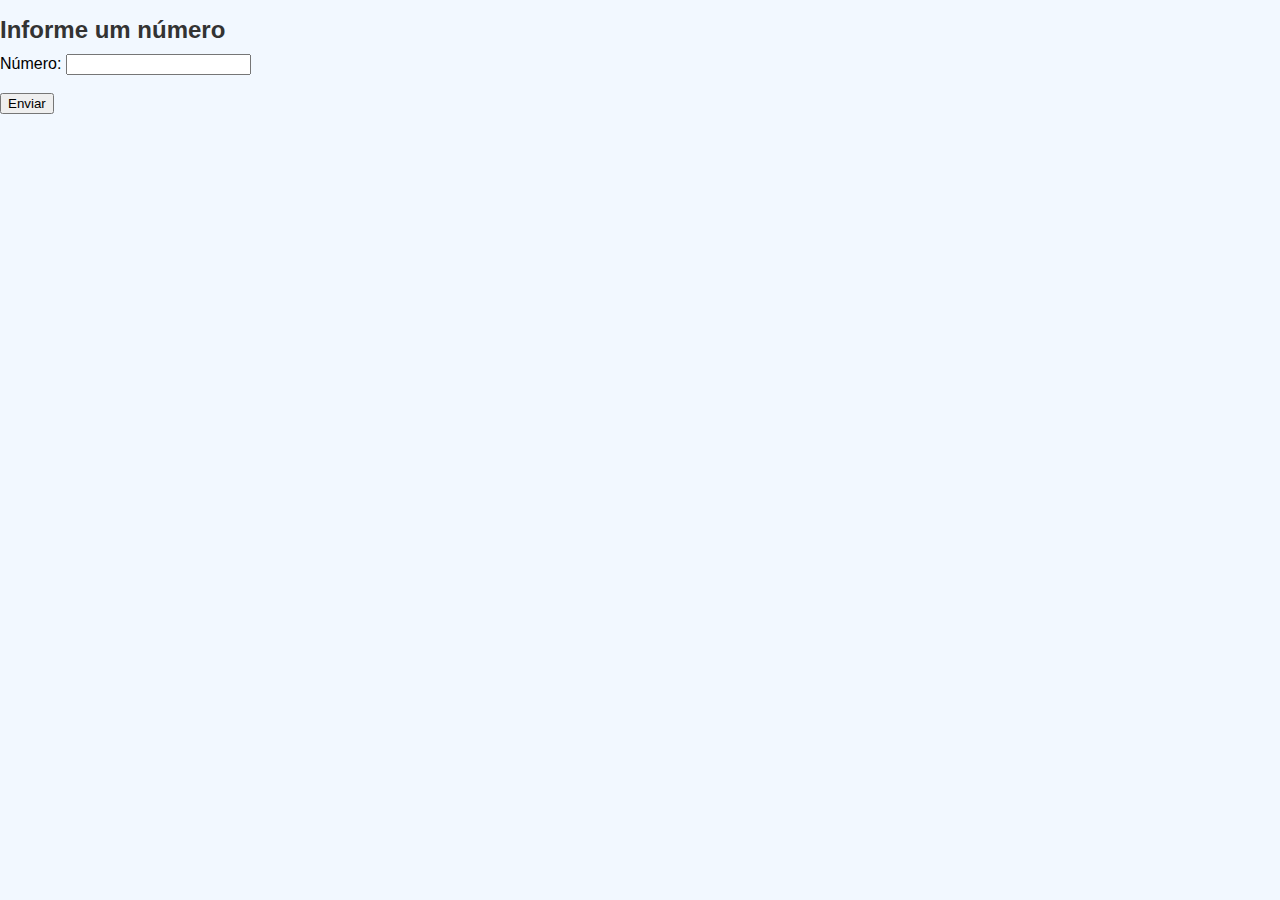
<file: exercicios/ex01/index.html>
<!DOCTYPE html>
<html lang="en">
<head>
    <meta charset="UTF-8">
    <meta name="viewport" content="width=device-width, initial-scale=1.0">
    <title>Document</title>
    <title>Antecessor e sucessor</title>
    <link rel="stylesheet" href="style.css">
</head>
<body>
    <header>
        <h1>Informe um número</h1>
    </header>
    <section>
        <form action="cad.php" method="post">
            <label for="numero">Número:</label>
            <input type="number" name="numero" id="numero" required>
            <br><br>
            <input type="submit" value="Enviar">
        </form>
    </section>
</body>
</html>
</file>
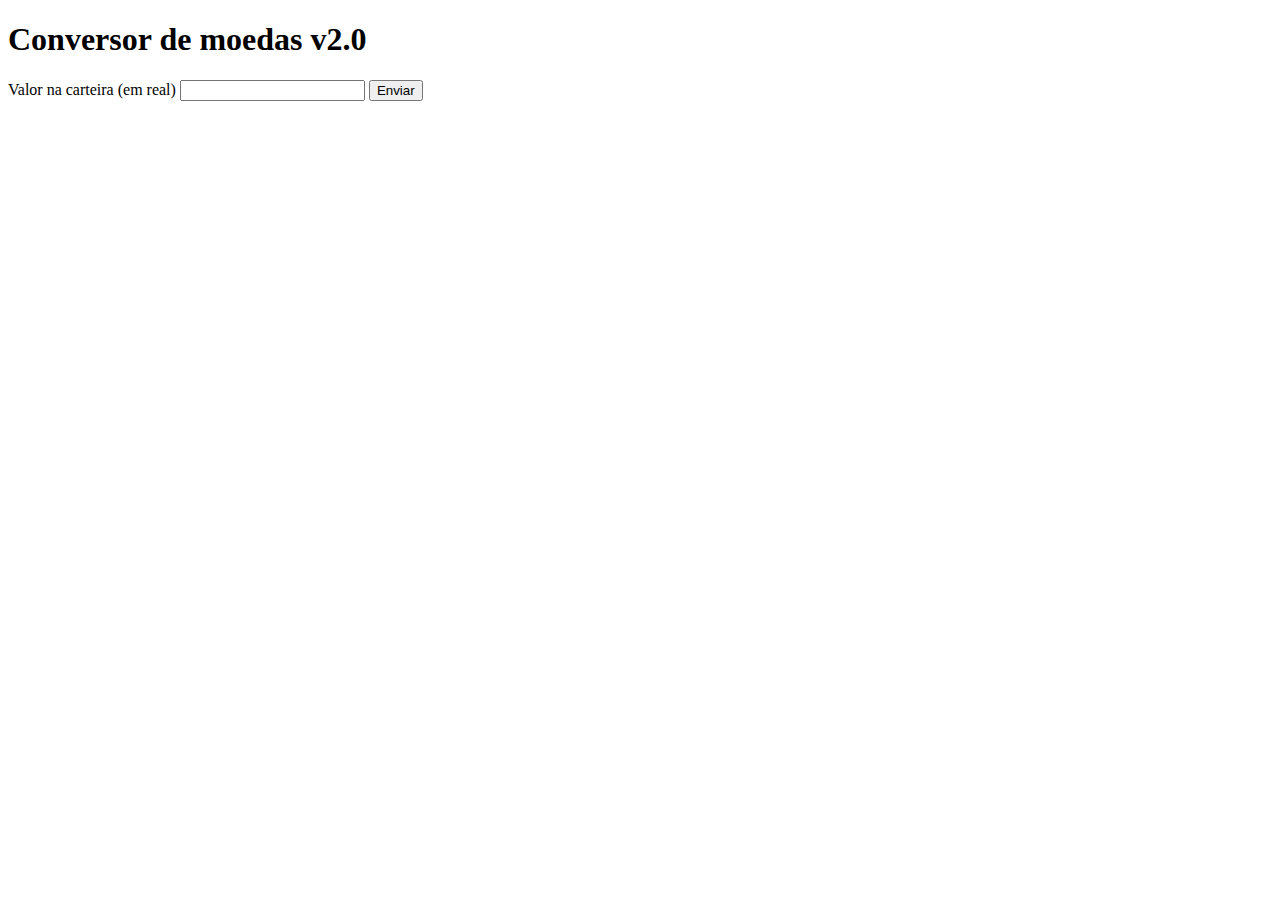
<file: exercicios/ex03/index.html>
<!DOCTYPE html>
<html>
<head>
    <title>Conversor de moedas v.01</title>
</head>
<body>
    <header>
        <h1>Conversor de moedas v2.0</h1>
    </header>
    <main>
        <form action="cad.php" method="post">
            <label for="none">Valor na carteira (em real)</label>
            <input type="number" name="real" id="iddolar">
            <input type="submit" value="Enviar">
        </form>
    </section>
</body>
</html>
</file>
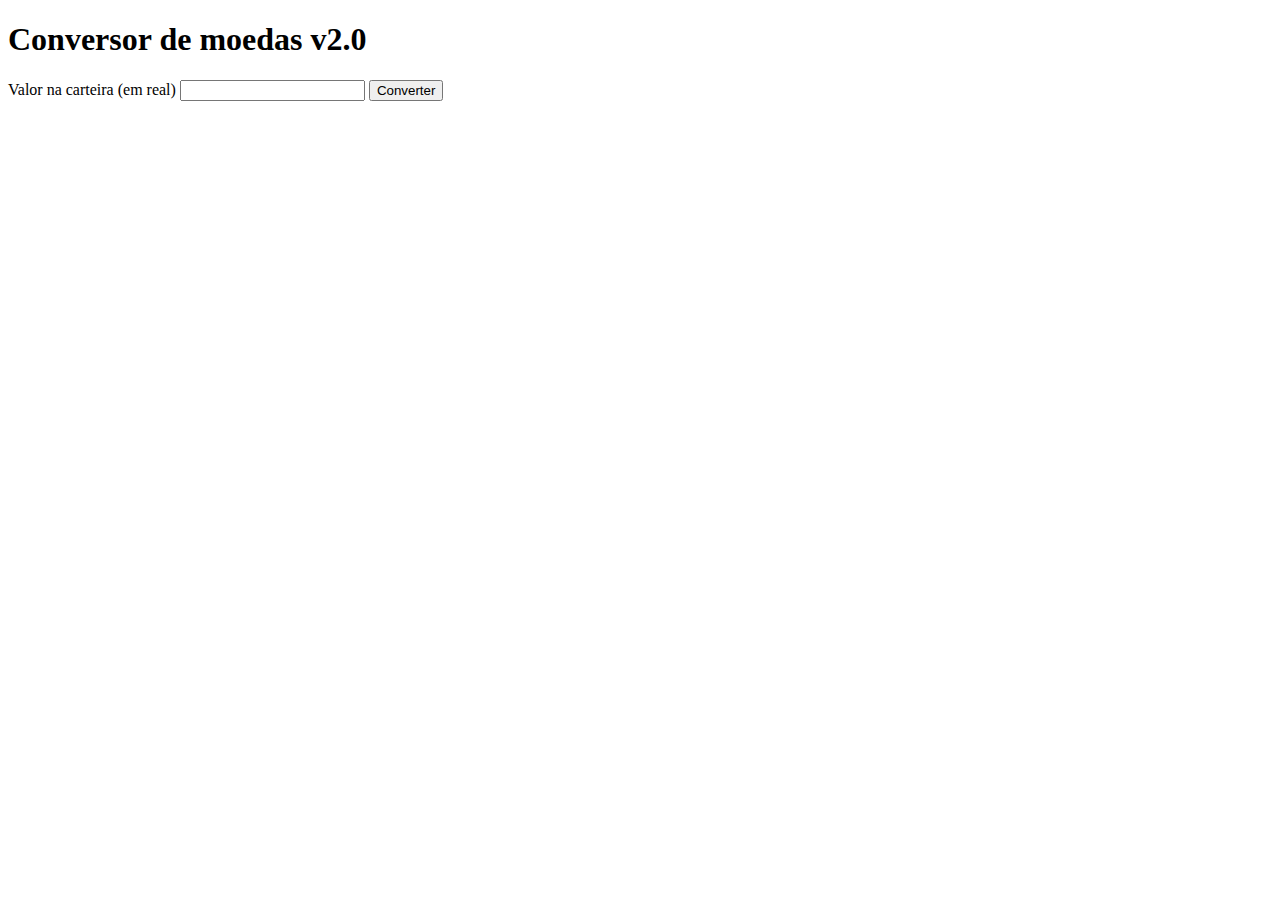
<file: exercicios/ex04/index.html>
<!DOCTYPE html>
<html>
<head>
    <title>Conversor de moedas v.01</title>
</head>
<body>
    <header>
        <h1> Conversor de moedas v2.0</h1>
    </header>
    <main>
        <form action="cad.php" method="post">
            <label for="none">Valor na carteira (em real)</label>
            <input type="number" name="real" id="idreal">
            <input type="submit" value="Converter">
        </form>
    </main>
</body>
</html>
</file>
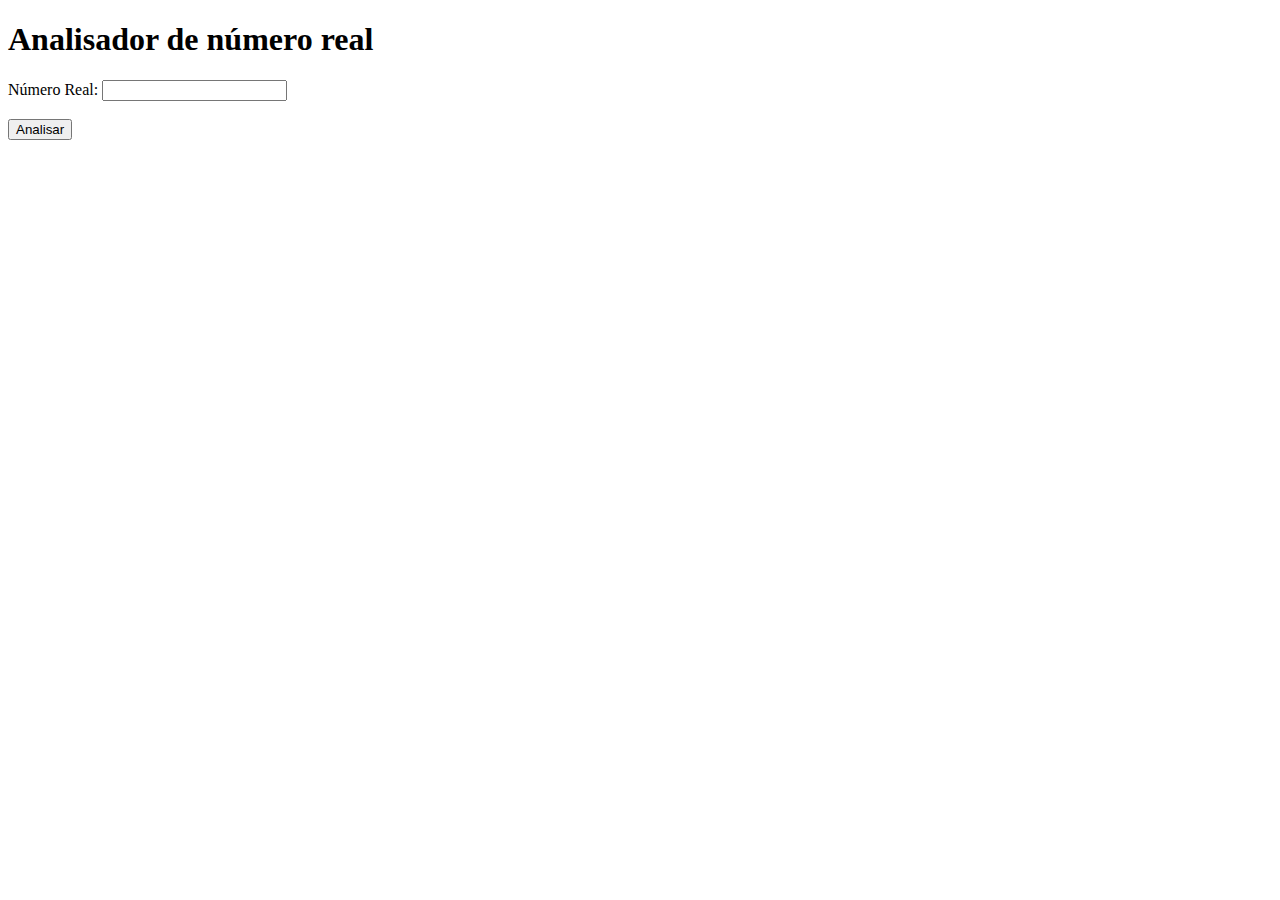
<file: exercicios/ex05/index.html>
<!DOCTYPE html>
<html lang="en">
<head>
    <meta charset="UTF-8">
    <meta name="viewport" content="width=device-width, initial-scale=1.0">
    <title>Document</title>
</head>
<body>
    <header>
        <h1> Analisador de número real </h1>
    </header>
    <section>
        <form action="cad.php" method="post">
            <label for="numero">Número Real:</label>
            <input type="number" name="numero" id="n" step="0.0001">
            <br><br>
            <input type="submit" value="Analisar">
        </form>
    </section>

</body>
</html>
</file>
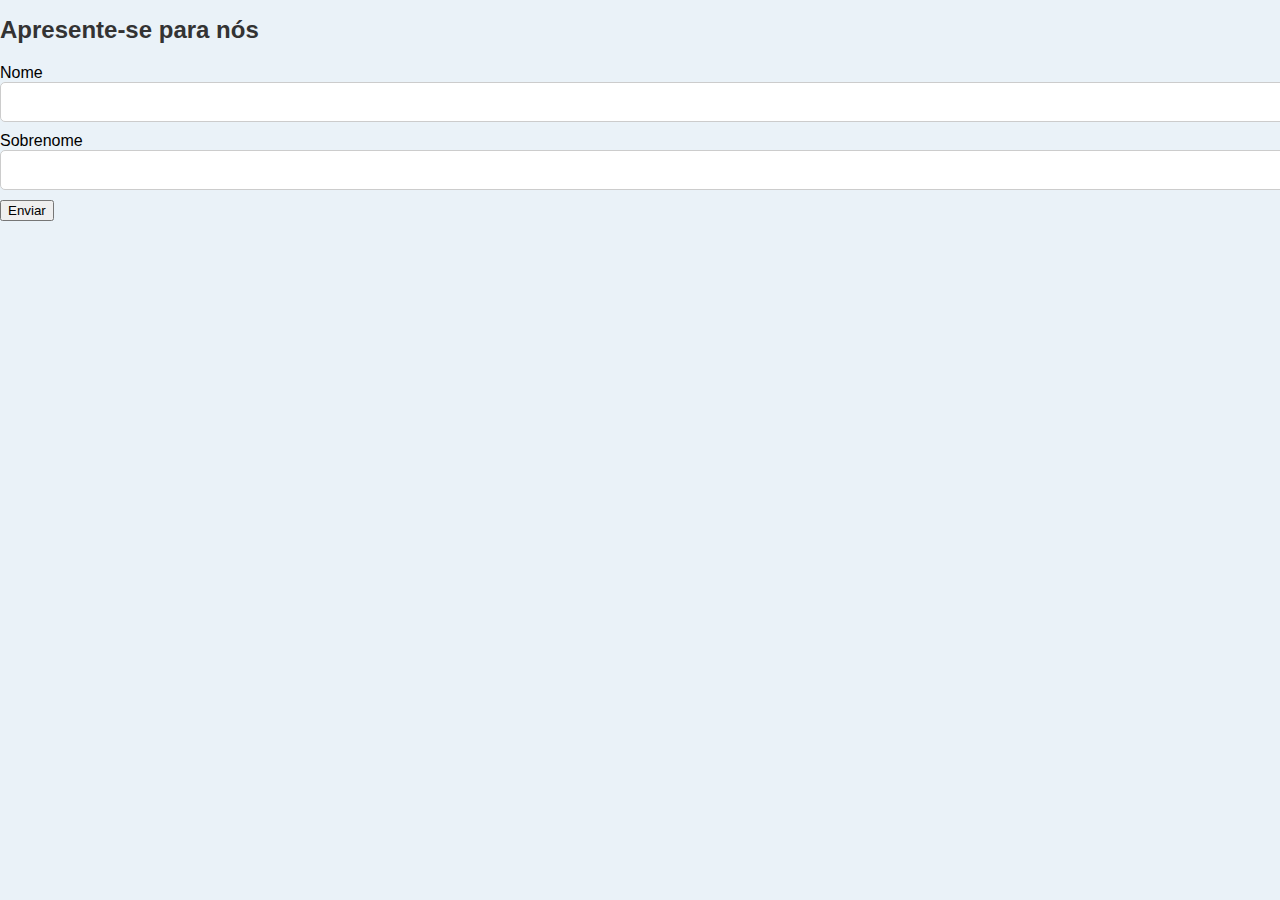
<file: obtendo dados de formularios/ex012/index.html>
<!DOCTYPE html>
<html lang="en">
<head>
    <meta charset="UTF-8">
    <meta name="viewport" content="width=device-width, initial-scale=1.0">
    <title>Interação com formulários</title>
    <link rel="stylesheet" href="style.css">
</head>
<body>
    <header>
        <h1> Apresente-se para nós </h1>   
    </header>
    <section>
        <form action="cad.php" method="get">
            <label for="none">Nome </label>
            <input type="text" name="nome" id="idnome">
            <label for="none">Sobrenome</label>
            <input type="text" name="sobrenome" id="idsobrenome">
            <input type="submit" value="Enviar">
        </form>
    </section>

</body>
</html>
</file>
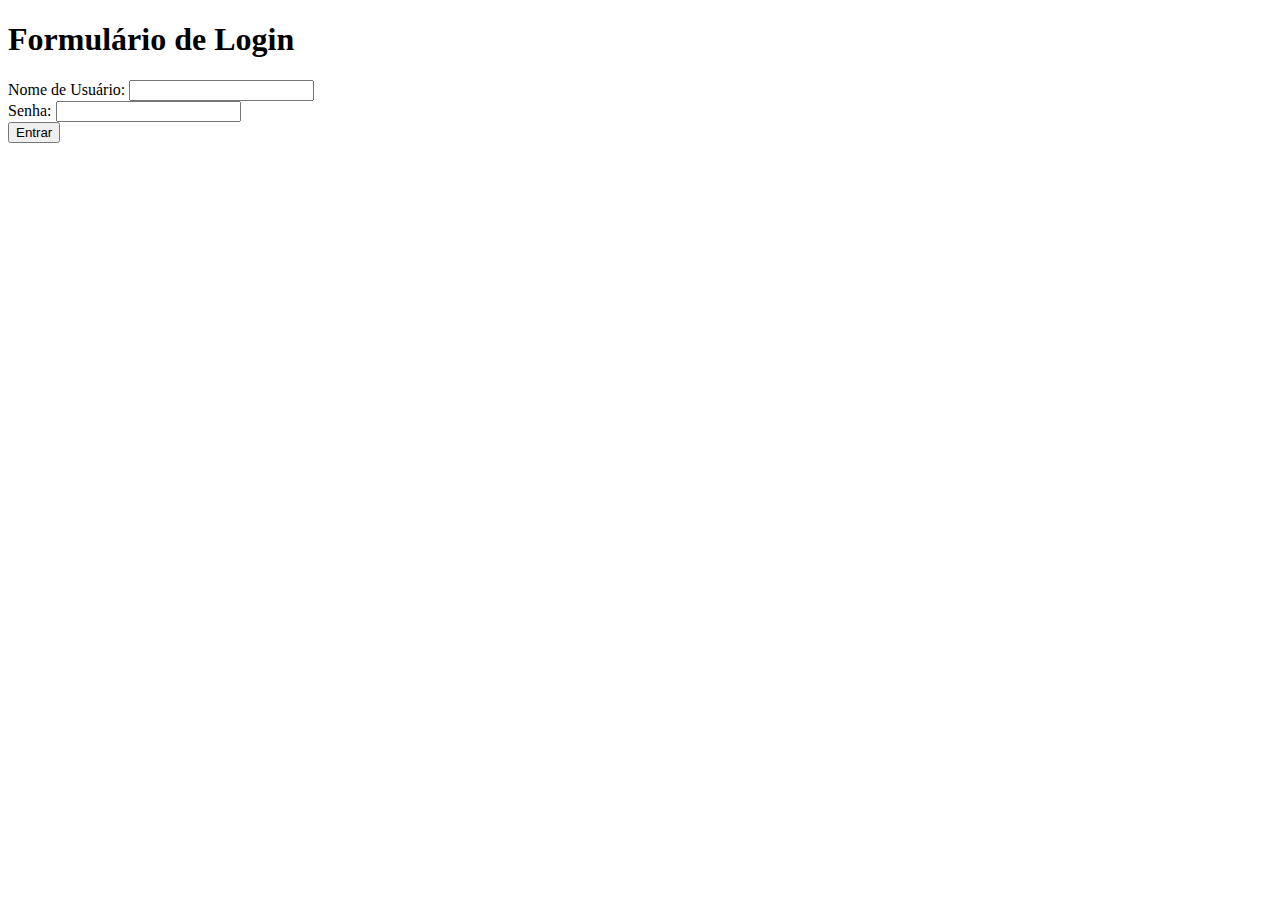
<file: superglobais/ex06/index.html>
<!DOCTYPE html>
<html lang="en">
<head>
    <meta charset="UTF-8">
    <meta name="viewport" content="width=device-width, initial-scale=1.0">
    <title>Formulário de Login</title>
</head>
<body>
    <h1>Formulário de Login</h1>
    <form action="superglobais.php" method="get">
        <label for="username">Nome de Usuário:</label>
        <input type="text" id="username" name="username" required>
        <br>
        <label for="password">Senha:</label>
        <input type="password" id="password" name="password" required>
        <br>
        <input type="submit" value="Entrar">
    </form>
</body>
</html>
</file>
<file: exercicios/ex01/style.css>
body {
    background-color: #F2F8FF;
    font-family: Arial, sans-serif;
    margin: 0;
    padding: 0;
  }
  
  .container {
    max-width: 800px;
    margin: 0 auto;
    padding: 20px;
  }
  
  h1 {
    color: #333;
    font-size: 24px;
    margin-bottom: 10px;
  }
  
  p {
    color: #666;
    font-size: 16px;
    line-height: 1.5;
  }
  
  .button {
    display: inline-block;
    padding: 10px 20px;
    background-color: #42A5F5;
    color: #FFF;
    text-decoration: none;
    border-radius: 4px;
    transition: background-color 0.3s ease;
  }
  
  .button:hover {
    background-color: #1E88E5;
  }
</file>
<file: obtendo dados de formularios/ex012/style.css>
body {
    background-color: #eaf2f8;
    font-family: Arial, sans-serif;
    margin: 0;
    padding: 0;
}

.container {
    max-width: 600px;
    margin: 0 auto;
    padding: 20px;
    background-color: #fff;
    border-radius: 5px;
    box-shadow: 0 0 10px rgba(0, 0, 0, 0.1);
}

h1 {
    color: #333;
    font-size: 24px;
    font-weight: bold;
    margin-bottom: 20px;
}

input[type="text"],
input[type="number"],
select {
    width: 100%;
    padding: 10px;
    font-size: 16px;
    border-radius: 5px;
    border: 1px solid #ccc;
    margin-bottom: 10px;
}

button {
    padding: 10px 20px;
    background-color: #333;
    color: #fff;
    border: none;
    border-radius: 5px;
    font-weight: bold;
    cursor: pointer;
    transition: background-color 0.3s ease;
}

button:hover {
    background-color: #555;
}

.alert {
    padding: 10px;
    background-color: #f5b7b1;
    color: #c0392b;
    border: 1px solid #c0392b;
    border-radius: 5px;
    margin-bottom: 20px;
}
</file>
